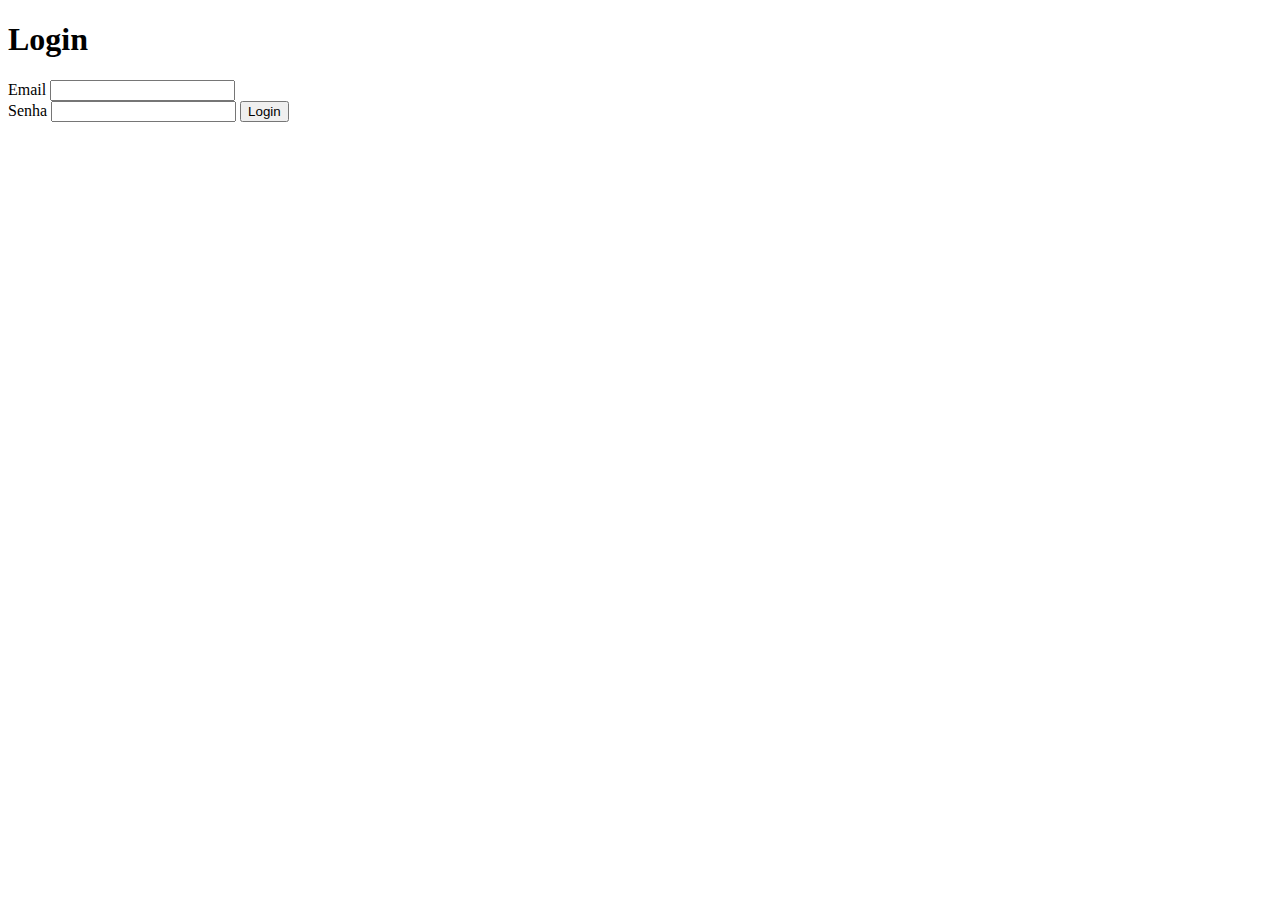
<file: login.html>
<!DOCTYPE html>
<html lang="en">
<head>
    <meta charset="UTF-8">
    <meta http-equiv="X-UA-Compatible" content="IE=edge">
    <meta name="viewport" content="width=device-width, initial-scale=1.0">
    <title>Login</title>
</head>
<body>

    <div class="container">
            <h1>Login</h1>
        <form>
            <label for="email">Email</label>
            <input type="email" name="email" placeholder="">
        </div>
            <label for="senha">Senha</label>
            <input type="senha" name="senha" placeholder="">
        </div>
            <button type="submit" class="btn btn-primary btn-block">Login</button>
        </form>
    </div>


</body>
</html>
</file>
